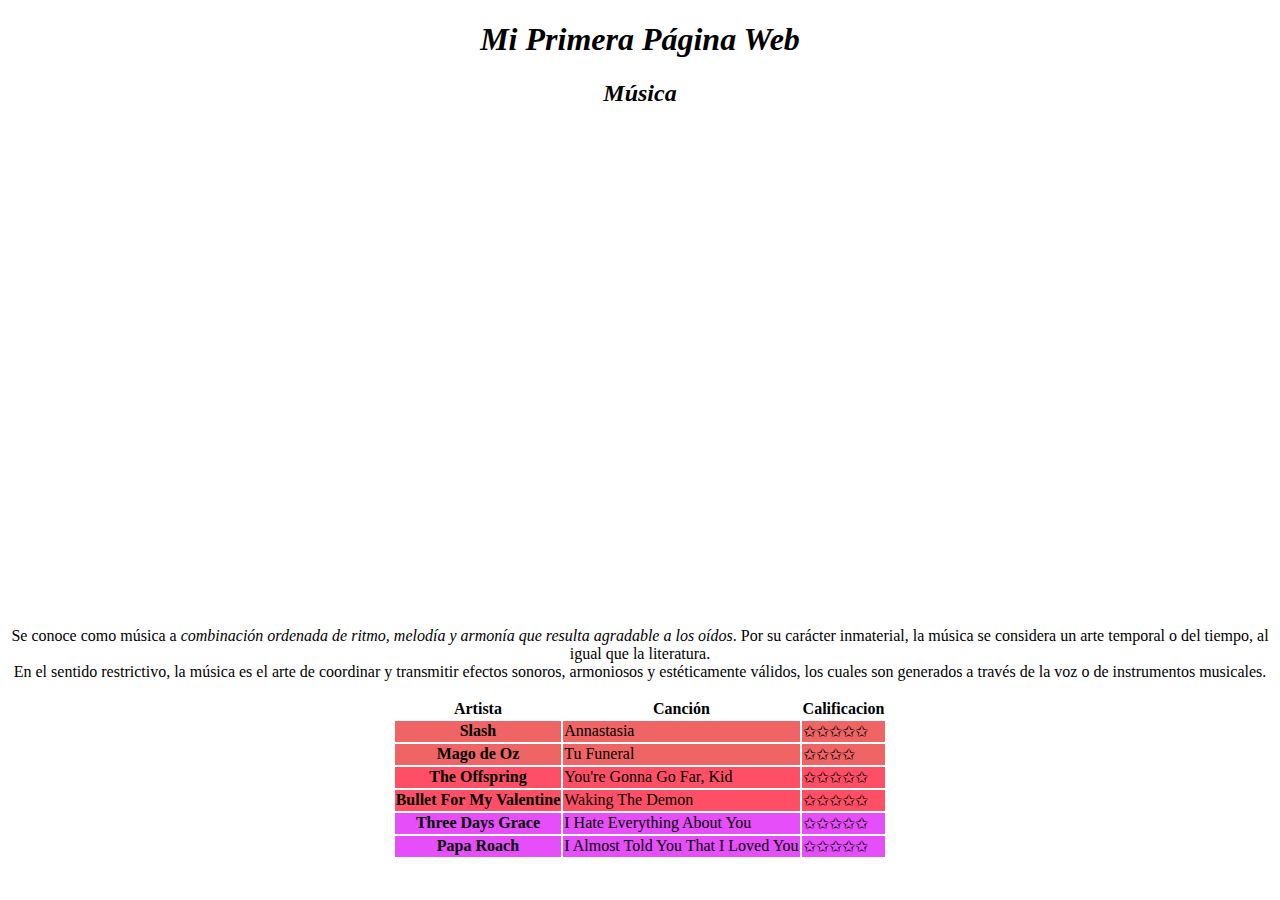
<file: index.html>
<!DOCTYPE html>
<html lang="es">
<head>
    <!--Etiquetas de Configuracion-->
    <meta charset="UTF-8">  <!--Caracteres especiales del idioma-->
    <meta http-equiv="X-UA-Compatible" content="IE=edge">
    <meta name="viewport" content="width=device-width, initial-scale=1.0">
    <title>Mi Primera Página Web</title> <!--Titulo de la Pagina-->
</head>
<body>
    <center>
        <h1><em>Mi Primera Página Web</em></h1>
        <h2><em>Música</em></h2>
        
        <iframe width="640" height="480" src="https://www.youtube.com/embed/faCs-u4dtDU" title="YouTube video player" frameborder="0" allow="accelerometer; autoplay; clipboard-write; encrypted-media; gyroscope; picture-in-picture" allowfullscreen></iframe>
        
        
        
        <p>Se conoce como música a <i>combinación ordenada de ritmo, melodía y armonía que resulta agradable a los oídos</i>. Por su carácter inmaterial, la música se considera un arte temporal o del tiempo, al igual que la literatura. </br>
        En el sentido restrictivo, la música es el arte de coordinar y transmitir efectos sonoros, armoniosos y estéticamente válidos, los cuales son generados a través de la voz o de instrumentos musicales.</p>
            
        <table>
            <thead> 
              <tr>
                <th>Artista</th>
                <th>Canción</th>
                <th>Calificacion</th>        
              </tr>
            </thead>
          
            <tbody style="background: rgba(230, 10, 10, 0.63); border: 10px solid rgba(20, 12, 4, 0.959);">
              <tr>
                <th>Slash</th>
                <td>Annastasia</td>
                <td>✩✩✩✩✩</td>
              </tr>
          
              <tr>
                <th>Mago de Oz</th>
                <td>Tu Funeral</td>
                <td>✩✩✩✩</td>
              </tr>         
            </tbody>
          
            <tbody style="background: rgba(255, 0, 34, 0.692); border: 10px solid rgba(200, 100, 0, 0.3);">
          
                <tr>
                    <th>The Offspring</th>
                    <td>You're Gonna Go Far, Kid</td>
                    <td>✩✩✩✩✩</td>
                </tr>

                <tr>
                    <th>Bullet For My Valentine</th>
                    <td>Waking The Demon</td>
                    <td>✩✩✩✩✩</td>
                </tr>
            </tbody>
        
            <tbody style="background: rgba(219, 2, 248, 0.699); border: 10px solid rgb(158, 110, 61);">
                <tr>
                    <th>Three Days Grace</th>
                    <td>I Hate Everything About You</td>
                    <td>✩✩✩✩✩</td>
                </tr>

                <tr>
                    <th>Papa Roach</th>
                    <td>I Almost Told You That I Loved You</td>
                    <td>✩✩✩✩✩</td>
                </tr>
            </tbody>
        </table>
        <p></p>
        
    </center>
</body>
</html>
</file>
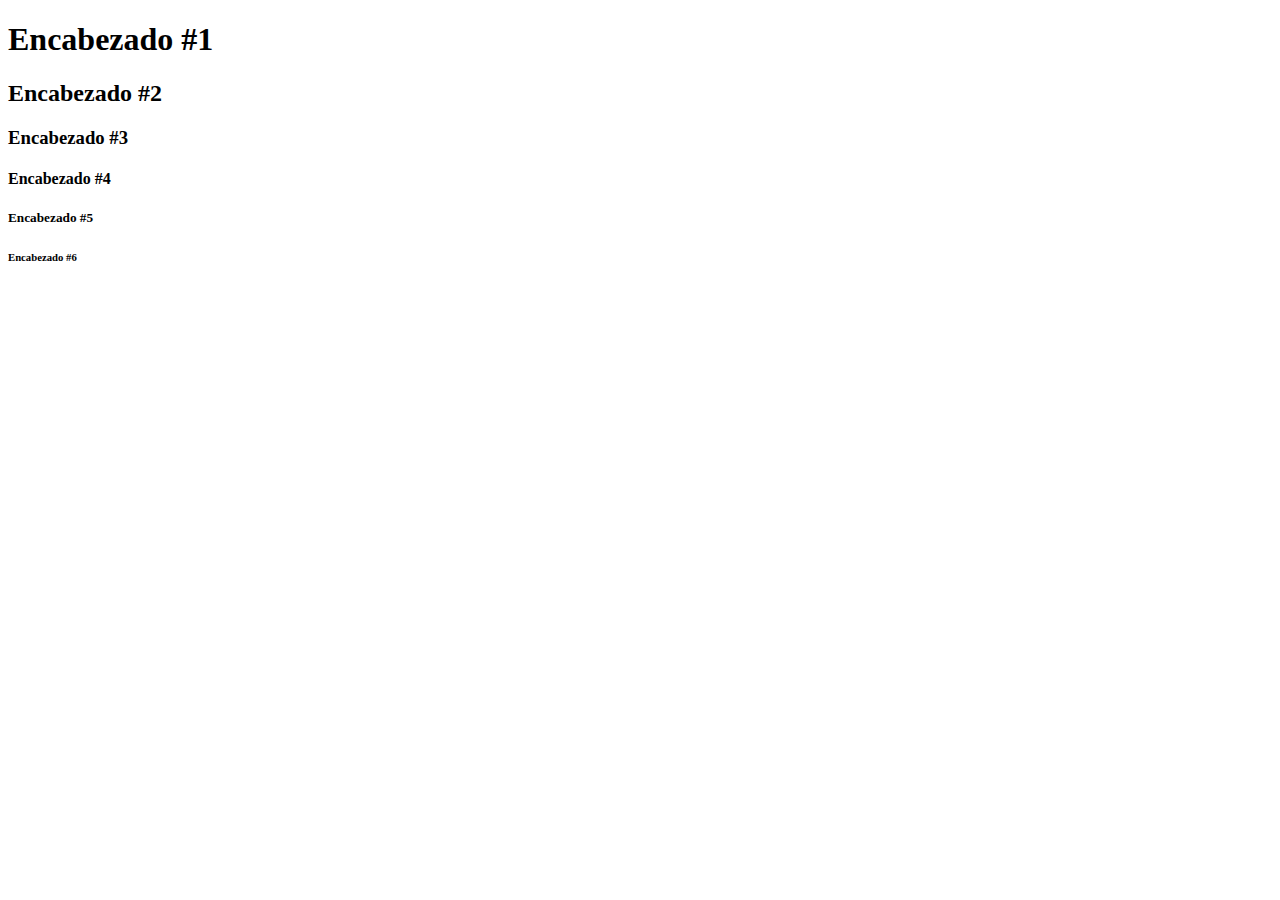
<file: 01-encabezados.html>
<!DOCTYPE html>
<html lang="es">
<head>
    <meta charset="UTF-8">
    <meta http-equiv="X-UA-Compatible" content="IE=edge">
    <meta name="viewport" content="width=device-width, initial-scale=1.0">
    <title>Encabezados HTML</title>
</head>
<body>
    <!--Encabezados
    Se utlizan para escribir TITULOS
    Se recomienda que solo se ultilice UN UNICO h1 por cada documento HTML-->
    <h1>Encabezado #1</h1>
    <h2>Encabezado #2</h2>
    <h3>Encabezado #3</h3>
    <h4>Encabezado #4</h4>
    <h5>Encabezado #5</h5>
    <h6>Encabezado #6</h6>
</body>
</html>
</file>
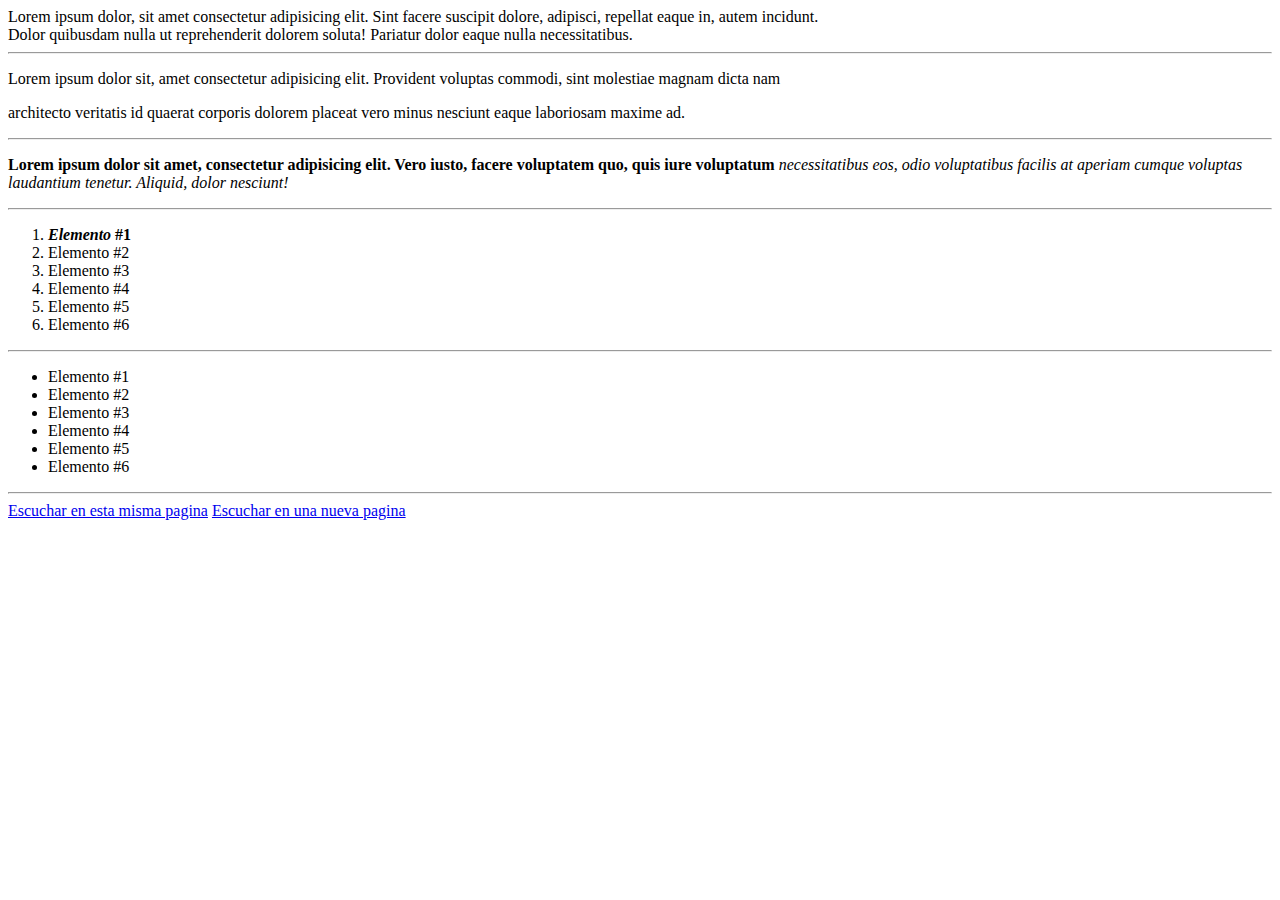
<file: 02-etiquetas-texto.html>
<!DOCTYPE html>
<html lang="es">
<head>
    <meta charset="UTF-8">
    <meta http-equiv="X-UA-Compatible" content="IE=edge">
    <meta name="viewport" content="width=device-width, initial-scale=1.0">
    <title>Etiquetas de Texto</title>
</head>
<body>
    <!--Etiquetas de texto
    Todo texto tiene que estar dentro de una etiqueta-->

    <!--Texto fuera de un etiqueta parrafo-->
    Lorem ipsum dolor, sit amet consectetur adipisicing elit. Sint facere suscipit dolore, adipisci, repellat eaque in, autem incidunt.
    
    <br />  <!--La etiqueta br funciona para dar un salto de linea-->

    Dolor quibusdam nulla ut reprehenderit dolorem soluta! Pariatur dolor eaque nulla necessitatibus.

    <hr />   <!--La etiqueta hr coloca una linea-->

    <!--Etiqueta para Parrafos-->
    <p>
        Lorem ipsum dolor sit, amet consectetur adipisicing elit. Provident voluptas commodi, sint molestiae magnam dicta nam 
    </p>

    <p>
        architecto veritatis id quaerat corporis dolorem placeat vero minus nesciunt eaque laboriosam maxime ad.
    </p>

    <hr />

    <p>
        <!--La etiqueta strong funciona para colocar en negritas un texto-->
        <strong>
            Lorem ipsum dolor sit amet, consectetur adipisicing elit. Vero iusto, facere voluptatem quo, quis iure voluptatum
        </strong>

        <!--La etiqueta em funciona para volver cursiva la letra-->
        <em>
            necessitatibus eos, odio voluptatibus facilis at aperiam cumque voluptas laudantium tenetur. Aliquid, dolor nesciunt!
        </em>
    </p>

    <hr />

    <!--Listas-->
    <!--Listas Ordenadas-->
    <ol>
        <li>
            <strong>
                <em>Elemento </em> #1            
            </strong>
        </li>
        <li>Elemento #2</li>
        <li>Elemento #3</li>
        <li>Elemento #4</li>
        <li>Elemento #5</li>
        <li>Elemento #6</li>
    </ol>

    <hr />

    <ul>
        <li>Elemento #1</li>
        <li>Elemento #2</li>
        <li>Elemento #3</li>
        <li>Elemento #4</li>
        <li>Elemento #5</li>
        <li>Elemento #6</li>
    </ul>
    
    <hr />

    <!--Etiqueta para enlaces-->
    <!--La etiqueta   funciona para-->
    <!--target="_self" abrir el enlace en la misma pagina-->
    <a href="https://youtu.be/MZNH0sBmbRI" target="_self">Escuchar en esta misma pagina</a>

    <!--target="_blank" abrir el enlace en una nueva pagina-->
    <a href="https://youtu.be/MZNH0sBmbRI" target="_blank">Escuchar en una nueva pagina</a>
</body>
</html>
</file>
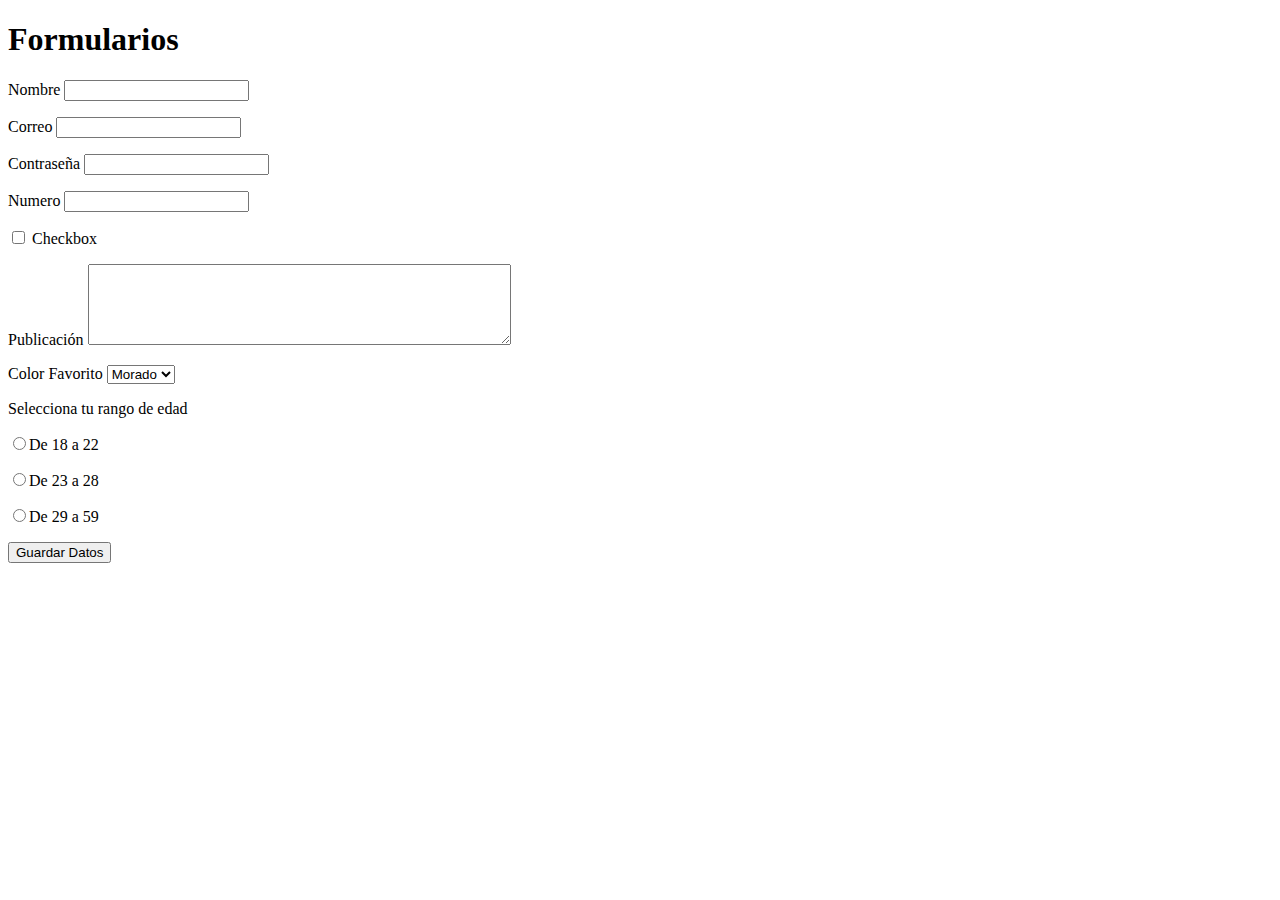
<file: 04-formularios.html>
<!DOCTYPE html>
<html lang="es">
    <head>
        <meta charset="UTF-8">
        <title>Formularios</title>
    </head>
    <body>
        <h1>Formularios</h1>

        <!--action se refiera a la accion que se realizara o sea adonde se mandara la informacion que se ingrese-->
        <!--method. puede ser POST o GET (metodo por defecto), hace referencia al metodo o sea la forma en la que se envian los datos-->

        <form>
            <p>
                <!--label, estiqueta que indica la informacion que debe colocarse en el input-->
                <!--for, es para ligar a un campo-->
                <label for="name">Nombre</label>
    
                <!--input, es un campo de texto donde se puede ingresar la informacion solicitada en el label-->
                <!--type, define el formato (tipo) de la informacion que se ingresa-->
                <!--name, define -->
                <input type="text" name="name" />
            </p>

            <p>
                <label for="email">Correo</label>
                <input type="email" name="email" />
            </p>

            <p>
                <label for="pasword">Contraseña</label>
                <input type="password" name="password" />
            </p>

            <p>
                <label for="numero">Numero</label>
                <input type="number">
            </p>

            <p>
                <input type="checkbox" value="second_checkbox">
                <label for="">Checkbox</label>
                
            </p>

            <p>
                <label for="publicacion">Publicación</label>
                <!--textarea, para introducir textos grandes-->
                <textarea name="" id="" cols="50" rows="5"></textarea>
            </p>

            <p>
                <label for="color">Color Favorito</label>

                <!--select, lista de elementos que se puede seleccionas-->
                <!--value, valos que se envia al backend (funciona como una "variable")-->
                <select name="" id="">
                    <option value="1">Morado</option>
                    <option value="2">Negro</option>
                    <option value="3">Rojo</option>
                    <option value="4">Gris</option>
                    <option value="5">Blanco</option>
                </select>

            </p>
            
            <p>
                <label for="">Selecciona tu rango de edad</label>
                
                <p>
                    <input type="radio" name="edad">De 18 a 22
                </p> 

                <p>
                    <input type="radio" name="edad">De 23 a 28
                </p>

                <p>
                    <input type="radio" name="edad">De 29 a 59
                </p>
            </p>

            <!-- <input type="submit" value="Guardar Datos"> -->

            <!--Puede usar iconos en vez de la frase "Guardar Datos"-->
            <button type="submit">Guardar Datos</button>
        </form>
    </body>
</html>
</file>
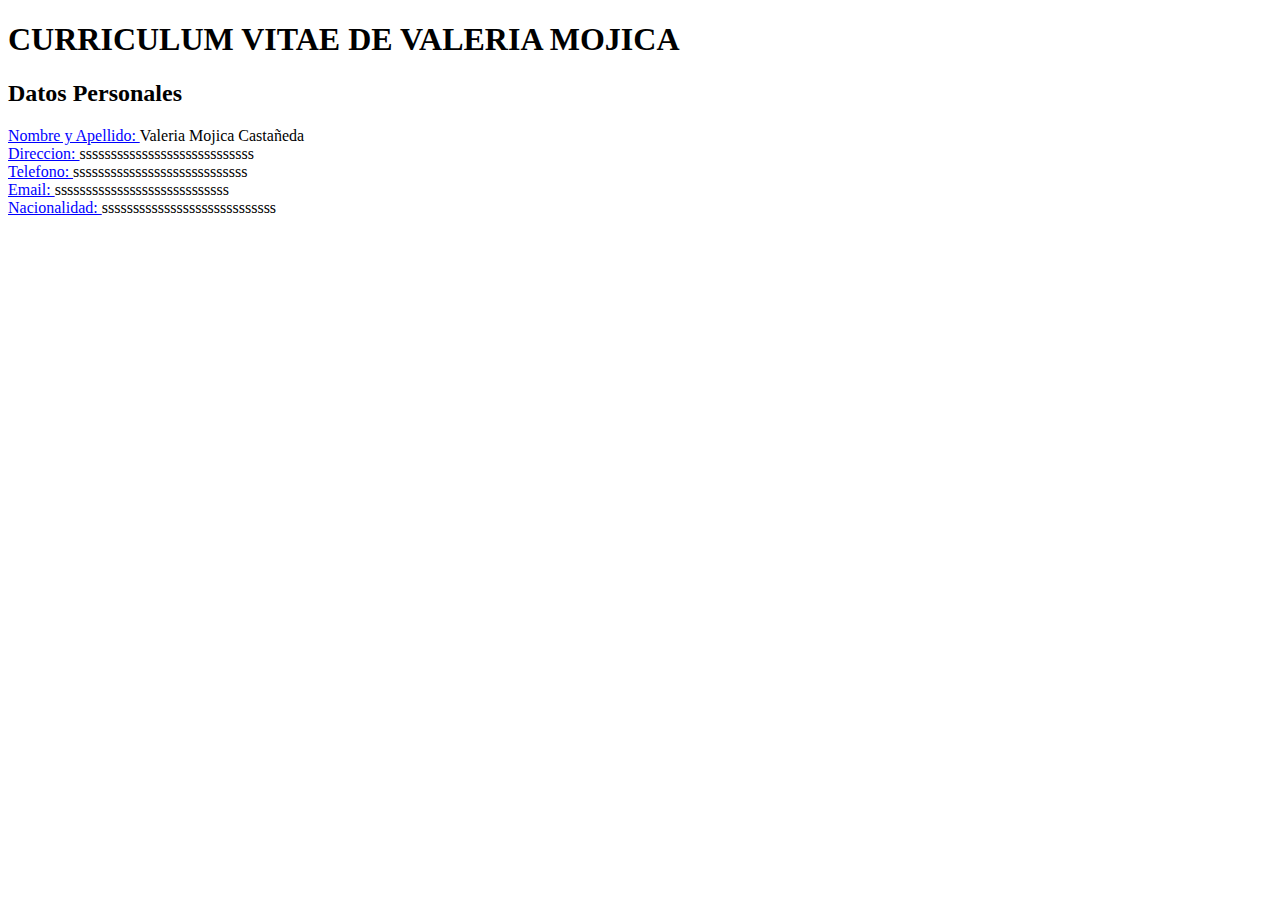
<file: curriculum-html.html>
<!DOCTYPE html>
<html lang="en">
    <head>
        <meta charset="UTF-8">
        <meta http-equiv="X-UA-Compatible" content="IE=edge">
        <meta name="viewport" content="width=device-width, initial-scale=1.0">
        <link rel="stylesheet" href="curriculim-html.css" type="text/css">
        <title>Curriculum</title>
    </head>
    <body>
        <h1>CURRICULUM VITAE DE VALERIA MOJICA</h1>

        <h2 class="rojo">Datos Personales</h2>
        <div class="datos-personales">
            <span class="azul"><u>Nombre y Apellido: </u></span><span>Valeria Mojica Castañeda</span> <br />
            <span class="azul"><u>Direccion: </u></span><span>ssssssssssssssssssssssssssss</span> <br />
            <span class="azul"><u>Telefono: </u></span><span>ssssssssssssssssssssssssssss</span> <br />
            <span class="azul"><u>Email: </u></span><span>ssssssssssssssssssssssssssss</span> <br />
            <span class="azul"><u>Nacionalidad: </u></span><span>ssssssssssssssssssssssssssss</span> <br />
            

        </div>
    </body>
</html>
</file>
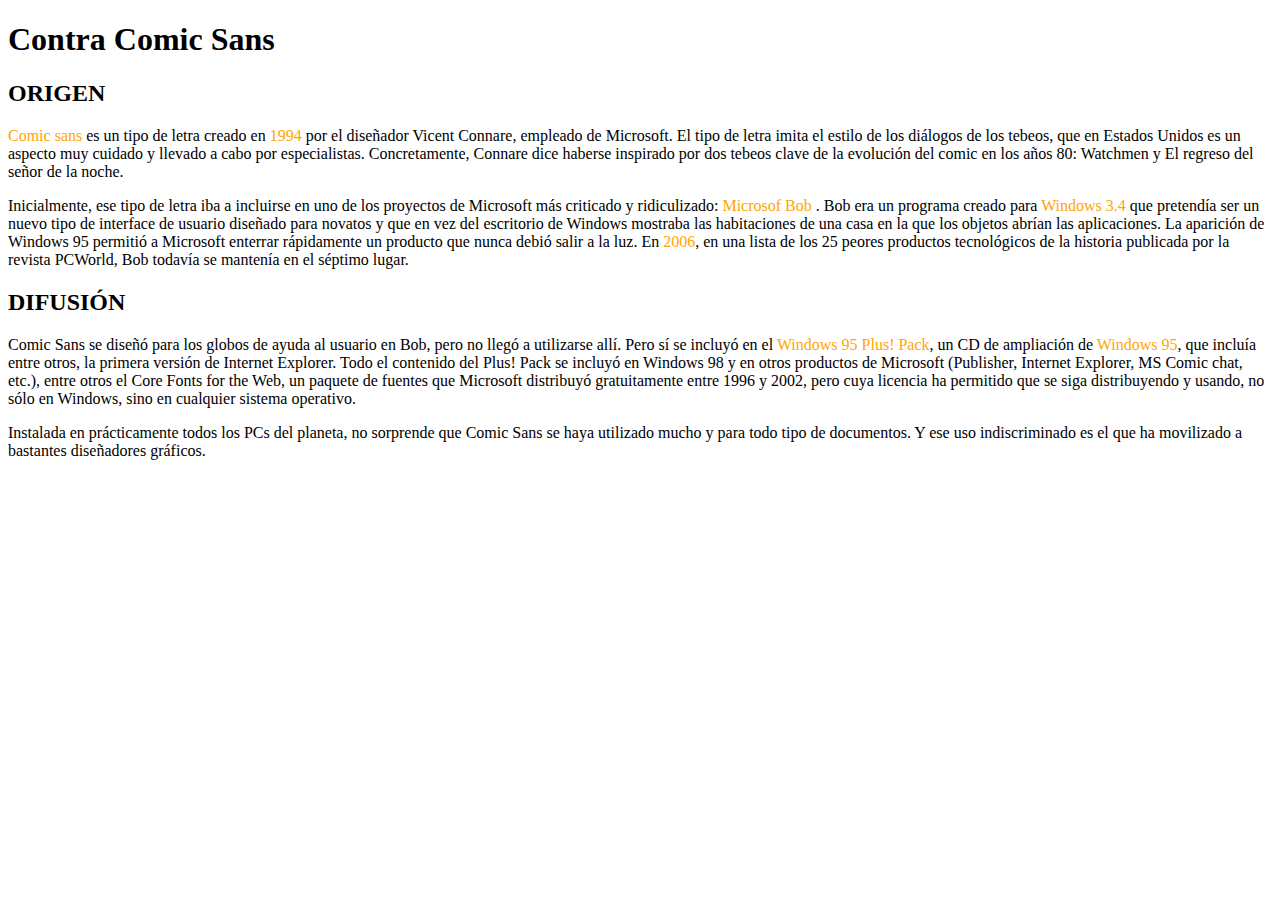
<file: lectura.html>
<!DOCTYPE html>
<html lang="en">
    <head>
        <meta charset="UTF-8">
        <meta http-equiv="X-UA-Compatible" content="IE=edge">
        <meta name="viewport" content="width=device-width, initial-scale=1.0">
        <link rel="stylesheet" href="lectura.css">
        <title>Document</title>
    </head>
    <body>
        <h1>Contra Comic Sans</h1>

        <h2>ORIGEN</h2>
        <p>
            <span class="naranja">Comic sans</span>  es un tipo de letra creado en <span class="naranja">1994</span> por el diseñador <span class="verde">Vicent Connare</span>, empleado de Microsoft. El tipo de letra imita el estilo de los diálogos de los tebeos, que en Estados Unidos es un aspecto muy cuidado y llevado a cabo por especialistas. Concretamente,
            Connare dice haberse inspirado por dos tebeos clave de la evolución del comic en los años 80: <span class="verde">Watchmen</span> y <span class="verde">El regreso del señor de la noche</span>.
        </p>

        <p>
            Inicialmente, ese tipo de letra iba a incluirse en uno de los proyectos de Microsoft más criticado y ridiculizado: <span class="naranja">Microsof Bob</span> . Bob era un programa creado para <span class="naranja">Windows 3.4</span> que pretendía ser un nuevo tipo de interface de usuario diseñado para novatos y que en vez del
            escritorio de Windows mostraba las habitaciones de una casa en la que los objetos abrían las aplicaciones. La aparición de Windows 95 permitió a Microsoft enterrar rápidamente un producto que nunca debió salir a la luz. En <span class="naranja">2006</span>, en una lista de los 25 peores productos
            tecnológicos de la historia publicada por la revista PCWorld, Bob todavía se mantenía en el séptimo lugar.
        </p>

        <h2>DIFUSIÓN</h2>
        <p>
            Comic Sans se diseñó para los globos de ayuda al usuario en Bob, pero no llegó a utilizarse allí. Pero sí se incluyó en el <span class="naranja">Windows 95 Plus! Pack</span>, un CD de ampliación de <span class="naranja">Windows 95</span>, que incluía entre otros, la primera versión de Internet Explorer. Todo el contenido del Plus!
            Pack se incluyó en Windows 98 y en otros productos de Microsoft (Publisher, Internet Explorer, MS Comic chat, etc.), entre otros el Core Fonts for the Web, un paquete de fuentes que Microsoft distribuyó gratuitamente entre 1996 y 2002, pero cuya licencia ha permitido que se
            siga distribuyendo y usando, no sólo en Windows, sino en cualquier sistema operativo.
        </p>

        <p>
            Instalada en prácticamente todos los PCs del planeta, no sorprende que Comic Sans se haya utilizado mucho y para todo tipo de documentos. Y ese uso indiscriminado es el que ha movilizado a bastantes diseñadores gráficos.
        </p>
    </body>
</html>
</file>
<file: curriculim-html.css>
.datos-personales .azul {
    color: blue;
}

.titulo {
    color: red;
}
</file>
<file: lectura.css>
.naranja {
    color: orange;
}
</file>
